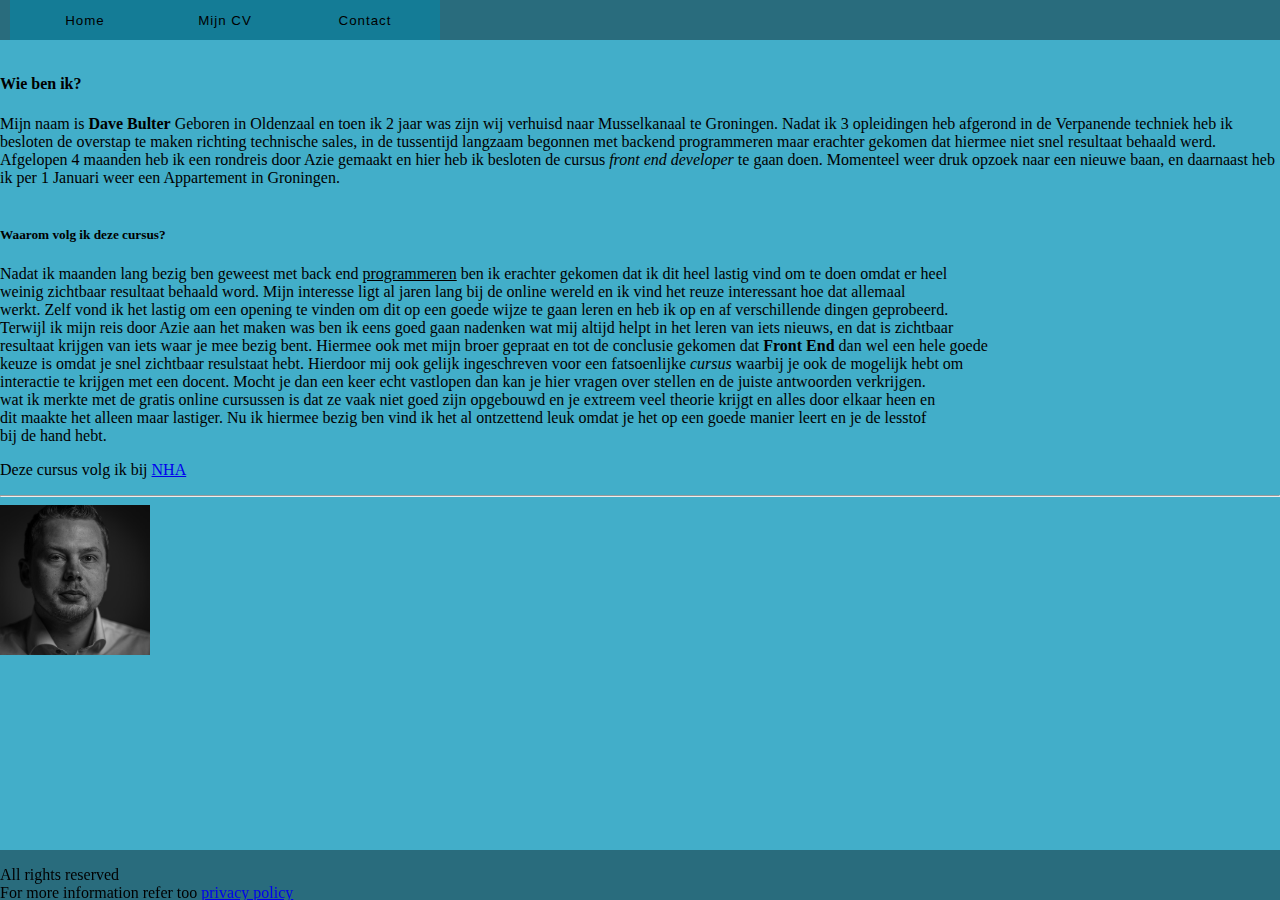
<file: index.html>
<!DOCTYPE html>
<html lang="nl">
    <head>
<meta charset="utf-8">
<link rel="stylesheet" href="stijl.css" type="text/css">
<title>Huiswerk les 15</title>
    </head>
    <body> 
 <div class="header">   <h1>      
<button class="d1" onclick="window.location.href='index.html'"  >Home</button>
<button class="d2" onclick="window.location.href='mijncv.html'"  >Mijn CV</button>
<button class="d3" onclick="window.location.href='contact.html'"  >Contact</button>   </h1></div>        

<br><br><br>    
<p> <h4>Wie ben ik?</h4>    <!--met <em> word de tekst cursief  met h word de titel aangegeven in een bepaald lettertype-->


    <p>
    <div>Mijn naam is <strong>Dave Bulter</strong> Geboren in Oldenzaal en toen ik 2 jaar was zijn wij verhuisd naar Musselkanaal te Groningen.      <!--<p> staat voor paragraph -->
    Nadat ik 3 opleidingen heb afgerond in de Verpanende techniek heb ik besloten de overstap te maken richting technische sales, <!-- met div kan je een bepaald blok specificieren -->
    in de tussentijd langzaam begonnen met backend programmeren maar erachter gekomen dat hiermee niet snel resultaat behaald werd.
    Afgelopen 4 maanden heb ik een rondreis door Azie gemaakt en hier heb ik besloten de cursus <i>front end developer</i> te gaan doen. <!-- met <i> maak je iets cursief maar speciaal voor visueel beperkte mensen hun browser pakt dit gelijk op. -->
    Momenteel weer druk opzoek naar een nieuwe baan, en daarnaast heb ik per 1 Januari weer een Appartement in Groningen. </div>

    
    <br> <!-- een extra regel kan je hiermee toevoegen tussen je Alinea's-->

    <h5>Waarom volg ik deze cursus?</h5>

    <p>
        Nadat ik maanden lang bezig ben geweest met back end <u>programmeren</u> ben ik erachter gekomen dat ik dit heel lastig vind om te doen omdat er heel<br>
        weinig zichtbaar resultaat behaald word. Mijn interesse ligt al jaren lang bij de online wereld en ik vind het reuze interessant hoe dat allemaal<br>
        werkt. Zelf vond ik het lastig om een opening te vinden om dit op een goede wijze te gaan leren en heb ik op en af verschillende dingen geprobeerd.<br>
        Terwijl ik mijn reis door Azie aan het maken was ben ik eens goed gaan nadenken wat mij altijd helpt in het leren van iets nieuws, en dat is zichtbaar<br>
        resultaat krijgen van iets waar je mee bezig bent. Hiermee ook met mijn broer gepraat en tot de conclusie gekomen dat <b>Front End</b> dan wel een hele goede<br>
        keuze is omdat je snel zichtbaar resulstaat hebt. Hierdoor mij ook gelijk ingeschreven voor een fatsoenlijke <i>cursus</i> waarbij je ook de mogelijk hebt om<br>
        interactie te krijgen met een docent. Mocht je dan een keer echt vastlopen dan kan je hier vragen over stellen en de juiste antwoorden verkrijgen.<br>
        wat ik merkte met de gratis online cursussen is dat ze vaak niet goed zijn opgebouwd en je extreem veel theorie krijgt en alles door elkaar heen en<br>
        dit maakte het alleen maar lastiger. Nu ik hiermee bezig ben vind ik het al ontzettend leuk omdat je het op een goede manier leert en je de lesstof<br>
        bij de hand hebt.
         </p>

         
<p>Deze cursus volg ik bij <a class="d9" href="https://www.nha.nl">NHA</a> </p>

    <hr> <!-- hiermee kun je afscheidings lijn creeren -->
    <img src="Afbeeldingen/db.jpg" alt="Afbeelding hoofd" height="150" width="150">     <!--Met img voeg je een foto aan je website toe
    met src geef je de source code aan
    met heigth en width geef je de grootte aan van de afbeelding-->


<footer><p>All rights reserved<br>
    For more information refer too <a class="c1" href="https://termly.io/our-privacy-policy/" target="_blank" >privacy policy</a>  </p>

</footer>
    </body>
</html>
</file>
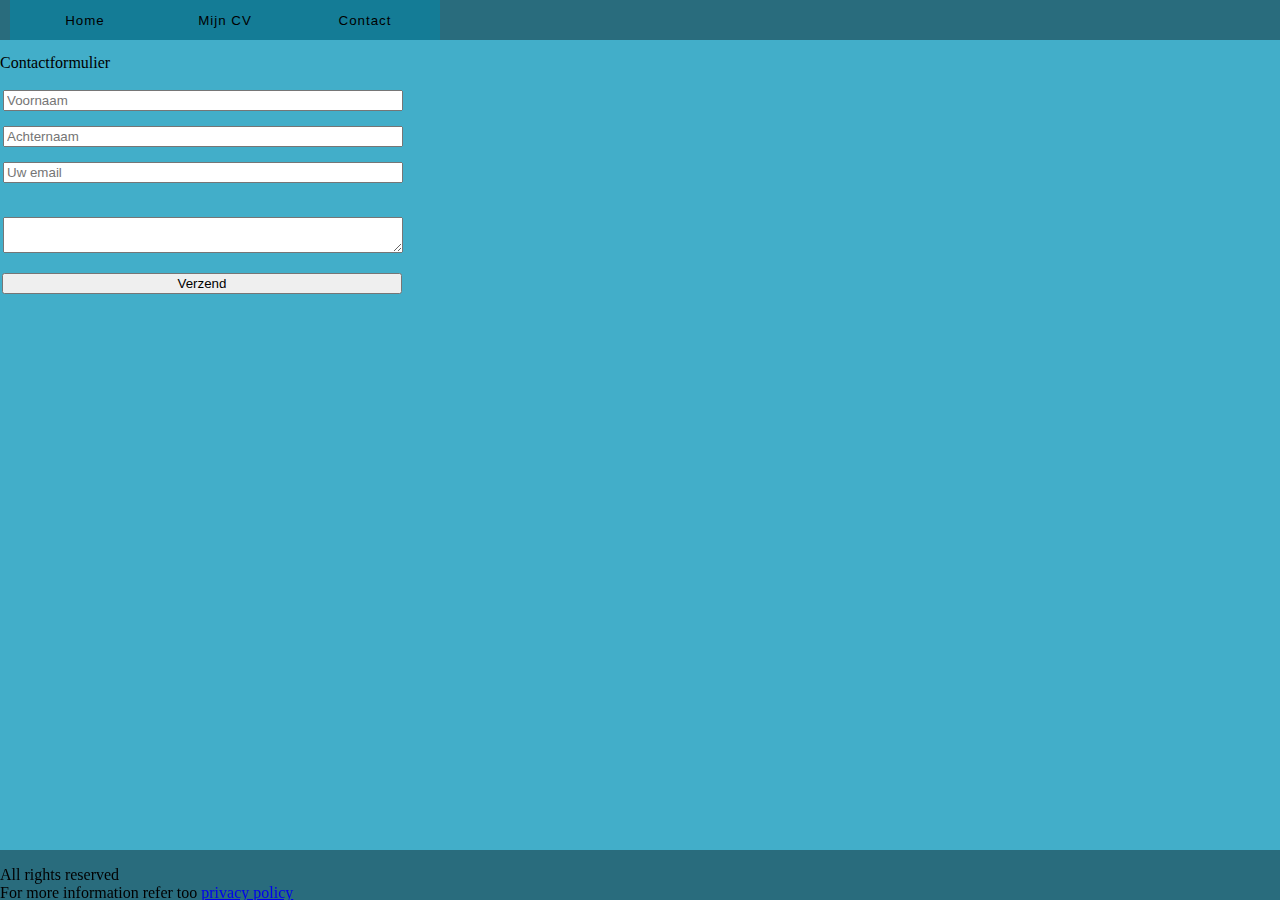
<file: contact.html>
<!DOCTYPE html>
<html lang="nl">
    <head>
<meta charset="utf-8">
<link rel="stylesheet" href="stijl.css" type="text/css">
<title>Huiswerk les 15</title>
    </head>
    <body> 
 <div class="header">   <h1>      
<button class="d1" onclick="window.location.href='index.html'"  >Home</button>
<button class="d2" onclick="window.location.href='mijncv.html'"  >Mijn CV</button>
<button class="d3" onclick="window.location.href='contact.html'"  >Contact</button>   </h1></div>        

<br><br><br>    
<form id="Contactformulier" action="https://formspree.io/f/mlekevke" method="post">Contactformulier
<table class="d6">

<tr>


<td><input type="text" name="Voornaam" placeholder="Voornaam">
    <input type="text" name="Achternaam" placeholder="Achternaam">
 
<input type="email" name="E-mail" placeholder="Uw email">
</td>

</tr>
<tr>

<td><textarea name="bericht" maxlength="1500" placeholder="Plaats hier uw bericht" > </textarea>
</tr>
<tr>
    <td></td>
   <td><input class="d7" type="submit" value="Verzend"></td></table>
</form>


<footer><p>All rights reserved<br>
    For more information refer too <a class="c1" href="https://termly.io/our-privacy-policy/" target="_blank">privacy policy</a>  </p>

</footer>
    </body>
</html>
</file>
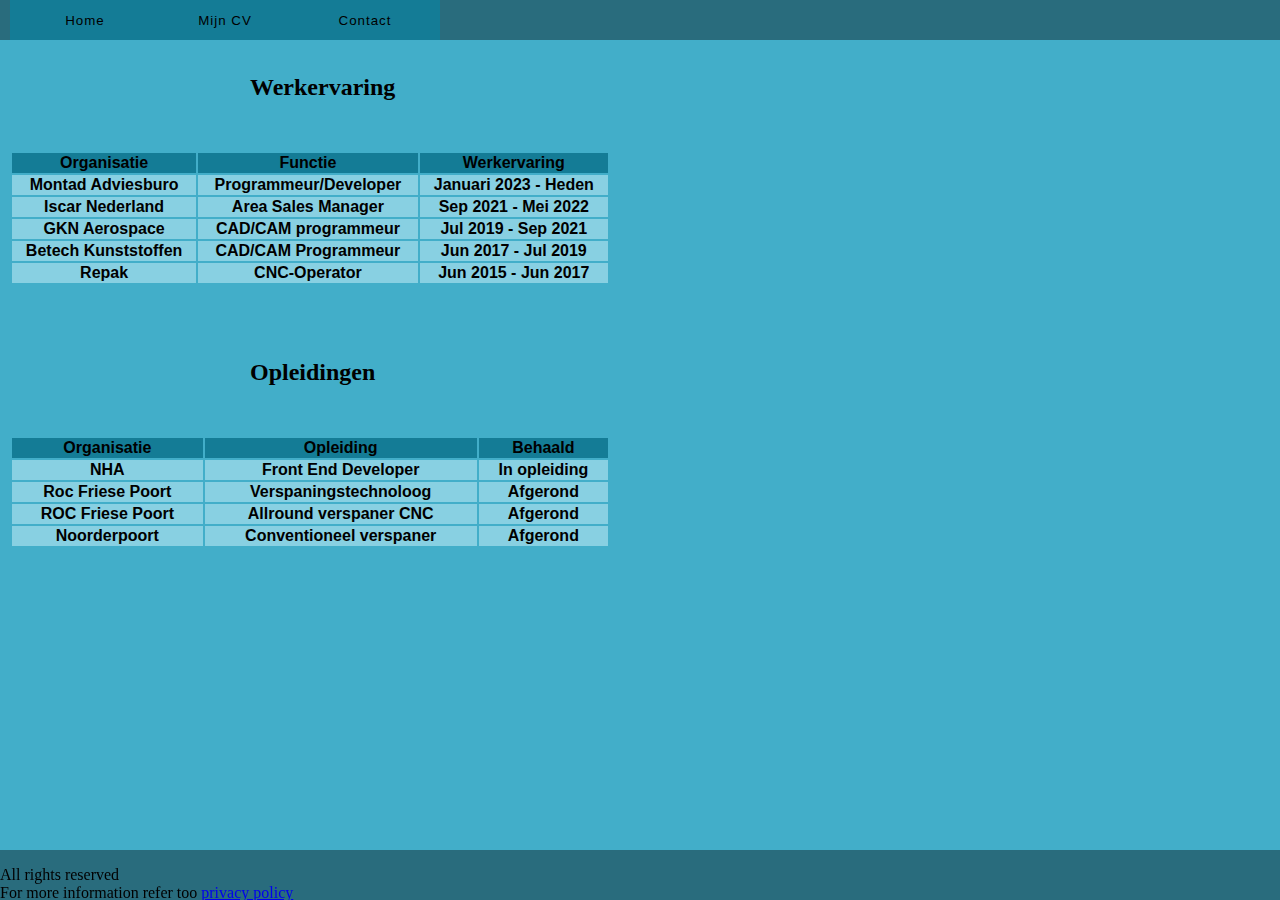
<file: mijncv.html>
<!DOCTYPE html>
<html lang="nl">
    <head>
<meta charset="utf-8">
<link rel="stylesheet" href="stijl.css" type="text/css">
<title>Huiswerk les 15</title>
    </head>
    <body> 
 <div class="header">   <h1>      
<button class="d1" onclick="window.location.href='index.html'"  >Home</button>
<button class="d2" onclick="window.location.href='mijncv.html'"  >Mijn CV</button>
<button class="d3" onclick="window.location.href='contact.html'"  >Contact</button>   </h1></div>        

<br><br><br>
<div>
    <h2 class="b9"> Werkervaring</h2>
</div>
<TABLE class="b01">
<tr><th class="b1">Organisatie</th> <th class="b1">Functie</th><th class="b1">Werkervaring</th> </tr>
<tr><th class="b2">Montad Adviesburo</th> <th class="b2">Programmeur/Developer</th><th class="b2">Januari 2023 - Heden</th></tr>
<tr><th class="b3">Iscar Nederland</th> <th class="b3">Area Sales Manager</th><th class="b3">Sep 2021 - Mei 2022</th></tr>
<tr><th class="b4">GKN Aerospace</th> <th class="b4">CAD/CAM programmeur</th><th class="b4">Jul 2019 - Sep 2021</th></tr>
<tr><th class="b5">Betech Kunststoffen</th> <th class="b5">CAD/CAM Programmeur</th><th class="b5">Jun 2017 - Jul 2019 </th></tr>
<tr><th class="b6">Repak</th> <th class="b6">CNC-Operator</th><th class="b6">Jun 2015 - Jun 2017</th></tr>
</TABLE>
<br><br><br>
<h2 class="b9"> Opleidingen</h2>
<TABLE class="b01">
    <tr><th class="b1">Organisatie</th> <th class="b1">Opleiding</th><th class="b1">Behaald</th> </tr>
    <tr><th class="b2">NHA</th> <th class="b2">Front End Developer</th><th class="b2">In opleiding</th></tr>
    <tr><th class="b3">Roc Friese Poort</th> <th class="b3">Verspaningstechnoloog</th><th class="b3">Afgerond</th></tr>
    <tr><th class="b4">ROC Friese Poort</th> <th class="b4">Allround verspaner CNC</th><th class="b4">Afgerond</th></tr>
    <tr><th class="b5">Noorderpoort</th> <th class="b5">Conventioneel verspaner</th><th class="b5">Afgerond </th></tr>
    
</TABLE>






<footer><p>All rights reserved<br>
    For more information refer too <a class="c1" href="https://termly.io/our-privacy-policy/" target="_blank">privacy policy</a>  </p>

</footer>
    </body>
</html>
</file>
<file: stijl.css>
body  {
    margin: 0;
    background-color: #42AEC9

}
.header {
    padding: 0px;
    text-align: left;
    background: #296C7D;
    color: rgb(31, 179, 216);
    font-size: 0px;
    position: fixed;
    width: 100%;
    margin-top: 0px;
  }

  button:hover {
    color: #1db62a;
}
.d1{
    background-color: #147c96;
    height: 40px;
    width:150px;
    margin-left: 10px;
    border: none;
    letter-spacing: 1px;
}
.d2{
    background-color: #147c96;
    height: 40px;
    width:150px;
    margin-left: -10px;
    border: none;
    letter-spacing: 1px;
}
.d3{
    background-color: #147c96;
    height: 40px;
    width:150px;
    margin-left: -10px;
    border: none;
    letter-spacing: 1px;
}
.d1:hover {
    background-color: rgb(100, 130, 145);
    border-style: none;
    } 
    .d2:hover {
        background-color: rgb(100, 130, 145);
        border-style: none;
        } 
        .d3:hover {
            background-color: rgb(100, 130, 145);
            border-style: none;
            } 
            .d9:hover {
                background-color: rgb(100, 130, 145);
                border-style: none;
                } 
                .c1:hover {
                    background-color: rgb(100, 130, 145);
                    border-style: none;
                    } 


            footer {
                position: fixed;
                bottom: 0px;
                left: 0px;
                width: 100%;
                height: 50px;
                background: #296C7D;
            }
          
            .d6{font-family: Verdana, sans-serif; font-size: 18px; color: green;}input[type="text"], input[type="email"], input[type="textarea"], textarea, select, button.d5{display: block;margin: 15px 0px;width: 400px;box-sizing: border-box;}
    .d6{
        width: 400px;
        height: 100px; 
    }
    .d7{
        width: 400px;
        margin-left: -405px;
    }

    h2 {
        margin-left: 10px;
    }

    .b01{
        margin-left: 10px;
        margin-top: 50px;
        width: 600px;
    }

    .b1 {
        background-color: #147c96;
        font-family: Arial, Helvetica, sans-serif
    }
    .b2 {
        background-color: #88d0e2;
        font-family: Arial, Helvetica, sans-serif
    }
    .b3 {
        background-color: #88d0e2;
        font-family: Arial, Helvetica, sans-serif
    }
    .b4 {
        background-color: #88d0e2;
        font-family: Arial, Helvetica, sans-serif
    }
    .b5 {
        background-color: #88d0e2;
        font-family: Arial, Helvetica, sans-serif
    }
    .b6 {
        background-color: #88d0e2;
        font-family: Arial, Helvetica, sans-serif
    }
    .b9 {
        margin-left: 250px;
       
    }
    .d6{
        width: 400px;
        border: 1px;
    }
</file>
